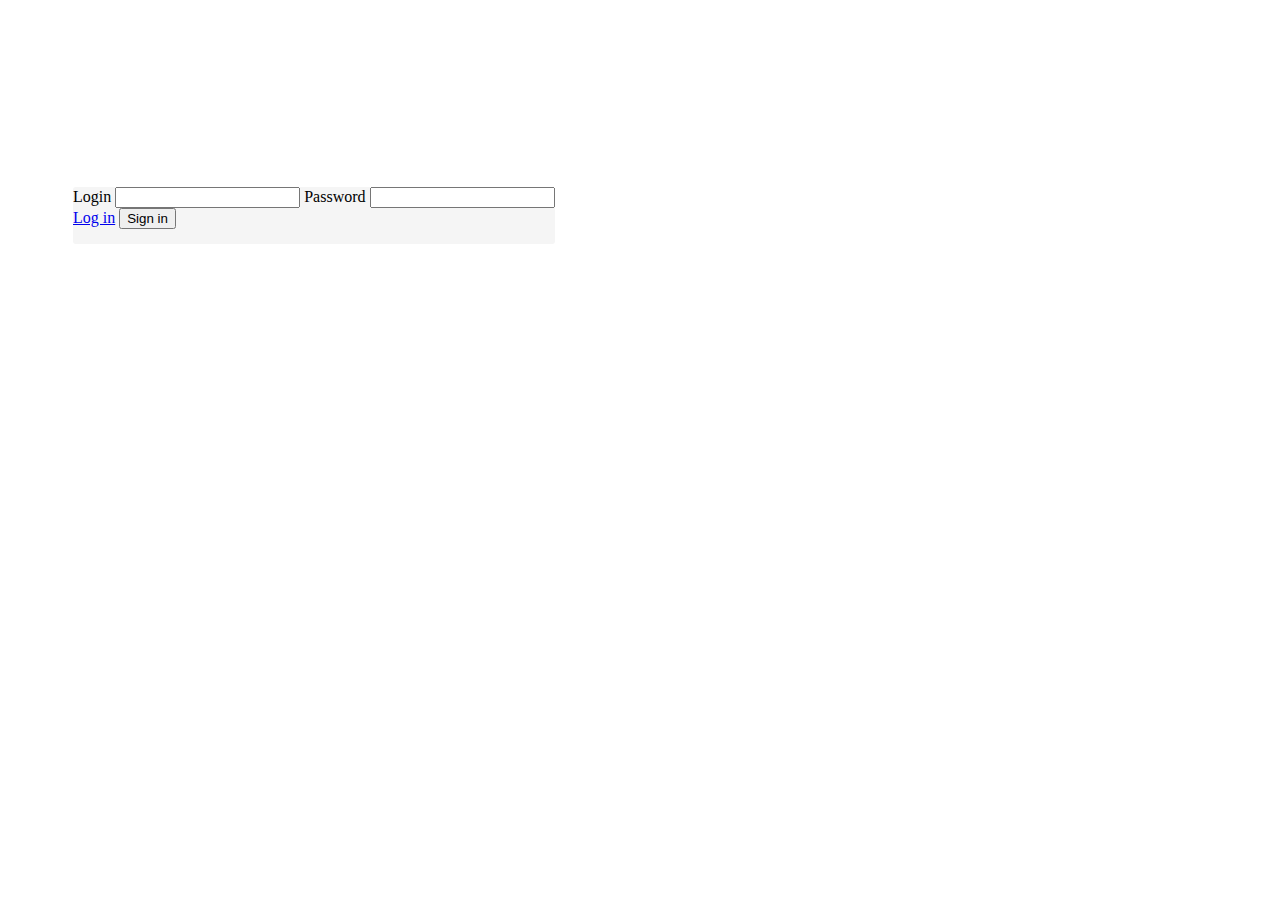
<file: index.html>
<!DOCTYPE html>
<html lang="en">
  <head>
    <meta charset="UTF-8" />
    <meta http-equiv="X-UA-Compatible" content="IE=edge"/>
    <meta name="viewport" content="width=device-width, initial-scale=1.0"/>
    <title>Homework16</title>
    <link rel="stylesheet" href="assets/css/style.css"/>
    <link rel="stylesheet" href="https://cdn.jsdelivr.net/npm/bootstrap@4.6.0/dist/css/bootstrap.min.css" integrity="sha384-B0vP5xmATw1+K9KRQjQERJvTumQW0nPEzvF6L/Z6nronJ3oUOFUFpCjEUQouq2+l" crossorigin="anonymous"/>
    <script src="js/main.js" defer></script>
  </head>
  <body>
    
    <div class="container forms">
      <div class="row justify-content-center align-items-center " id="loginFormDiv">
        <form class="d-flex row col-6" action="" id="loginForm" name="loginForm">
          <label class="col-4 mt-2" for="login">Login</label>
          <input class="col-8 mt-2" type="text" name="login" id="login">
          <label class="col-4 mt-2" for="password">Password</label>
          <input class="col-8 mt-2" type="password" name="password" id="password">
          <div class="row col-12 justify-content-around">
            <a href="#" class="btn btn-primary mt-2 col-5" id="loginButton">Log in</a>
            <button class="btn btn-primary mt-2 col-5" id="loginSignButton" name="loginSignButton">Sign in</button>
        </div>
      </form>
    </div>

    <div class="row justify-content-center align-items-center hide" id="regFormDiv">
      <form class="d-flex row col-6" action="" id="regForm" name="regForm">
        <label class="col-3 mt-2" for="name">Name</label>
        <input class="col-9 mt-2" type="text" name="regName" id="regName">
        <label class="col-3 mt-2" for="email">Email</label>
        <input class="col-9 mt-2" type="email" name="email" id="regEmail">
        <label class="col-3 mt-2" for="regLogin">Login</label>
        <input class="col-9 mt-2" type="text" name="regLogin" id="regLogin">
        <label class="col-3 mt-2" for="regPassword">Password</label>
        <input class="col-9 mt-2" type="text" name="regPassword" id="regPassword">
        <div class="row col-12  justify-content-between">
          <a href="#" class="btn btn-primary mt-2 col-5" id="regButton" name="regButton">Log in</a>
          <button class="btn btn-primary mt-2 col-5" id="signRegButton" name="signRegButton">Sign up</button>
        </div>
      </form>
    </div>

  </body>
</html>
</file>
<file: assets/css/style.css>
.hide{
    display: none !important;
}

.forms{
    height: 100vh;
    position: relative;
}

.active{
    position: absolute !important;
    top: 40%;
    left: 50%;
}

#loginFormDiv{
    position: absolute ;
    top: 179px ;
    left: 65px ;
}

#loginForm{
    background-color: whitesmoke;
    padding-bottom: 15px;
    border-radius: 3px;
}

#regForm{
    background-color: whitesmoke;
    padding-bottom: 15px;
    border-radius: 3px;

}

#regFormDiv{
    position: absolute ;
    top: 100px ;
    left: 0 ;
  
}

#loginLink{
    text-decoration: none;
    text-transform: none;
    color: white;
}

.bfg{
    height: 100px;
    background-color: rgb(194, 194, 194);
}

#round{
    width: 85px;
    height: 85px;
    border-radius: 50%;
    background-color: yellow;
    position: relative;
    cursor: pointer;
}

#roundL{
    position: absolute;
    top: 12%;
    left: 23%;
    font-size: 50px;
}

#word{
    font-size: 25px;
    margin-top: 15px;
    margin-right: 25px;
    color: purple;
}

#overlay{
    position: relative;
    width: 100vw;
    height: 100vh;
    background-color: grey;
    z-index: 999 !important;
    position: absolute;
    top: 0;
    left: 0;
    z-index: 1;
    opacity: 0.8;
    display: none;
}

#overlay span{
    position: absolute;
    top: 3%;
    right: 3%;
    z-index: 999;
    border: 1px solid black;
    padding: 2px 7px;
    border-radius: 5px;
    cursor: pointer;
    font-weight: bold;
    transition: 0.6s;

}

#overlay span:hover{
    background-color: white;
    transition: 0.6s;
}

#resultForm{
    width: 500px;
    background-color: rgb(105, 186, 211);
    border-radius: 3%;
    position: absolute;
    top: 30%;
    left: 30%;
    padding-bottom: 25px;
}

.unputs{
    border: 1px solid black;
    padding: 40px;
    border-radius: 3%;
    background-color: white;

}

.show{
    display: block !important;
}
</file>
